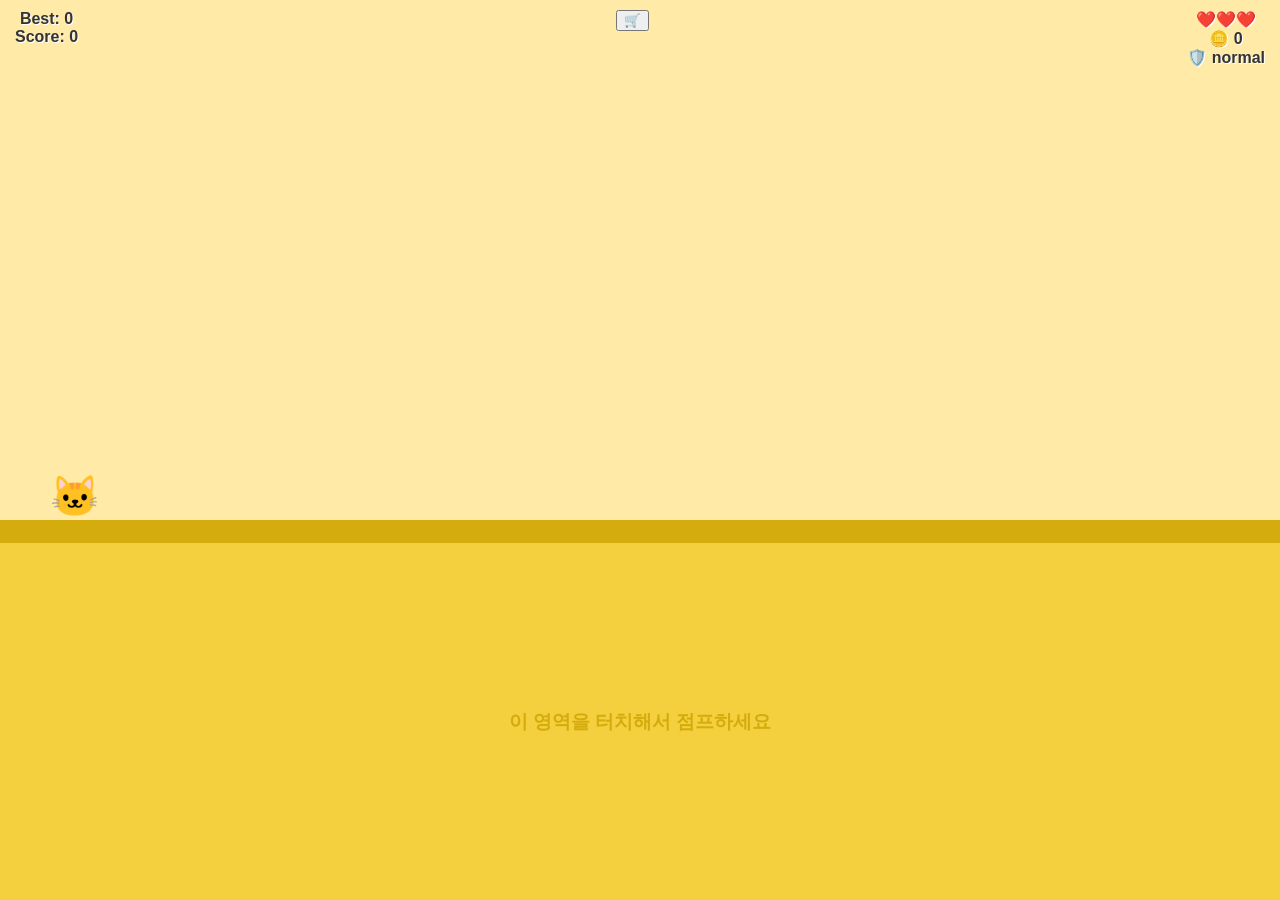
<file: index.html>
<!DOCTYPE html>
<html lang="ko">
<head>
    <meta charset="UTF-8">
    <meta name="viewport" content="width=device-width, initial-scale=1.0, maximum-scale=1.0, user-scalable=no">
    <title>사막 고양이 러너</title>
    <link rel="stylesheet" href="style.css">
</head>
<body>
    <div id="ui-container">
        <div id="left-ui">
            <span id="best-display">Best: 0</span><br>
            <span id="score-display">Score: 0</span>
        </div>
        <div id="center-ui">
            <button id="shop-btn">🛒</button>
        </div>
        <div id="right-ui">
            <div id="heart-display">❤️❤️❤️</div>
            <div id="coin-display">🪙 0</div>
            <div id="armor-status">🛡️ 기본</div>
        </div>
    </div>

    <div id="gameContainer">
        <canvas id="gameCanvas"></canvas>
    </div>

    <div id="touch-area">이 영역을 터치해서 점프하세요</div>

    <div id="shop-modal" class="hidden">
        <div class="shop-content">
            <h2>🌵 사막 상점</h2>
            <div class="shop-list">
                <div class="shop-item"><span>🧪 도박 포션</span><button onclick="buyItem('gamble', 100)">100🪙</button></div>
                <div class="shop-item"><span>🛡️ 레어 방어구</span><button onclick="buyItem('rare', 275)">275🪙</button></div>
                <div class="shop-item"><span>💎 에픽 방어구</span><button onclick="buyItem('epic', 320)">320🪙</button></div>
                <div class="shop-item"><span>👑 전설 방어구</span><button onclick="buyItem('legend', 600)">600🪙</button></div>
                <hr>
                <div class="shop-item"><span>❤️ 목숨 +1</span><button onclick="buyItem('life', 200)">200🪙</button></div>
            </div>
            <button id="close-shop">⬅️ 뒤로 가기</button>
        </div>
    </div>

    <script src="game.js"></script>
</body>
</html>
</file>
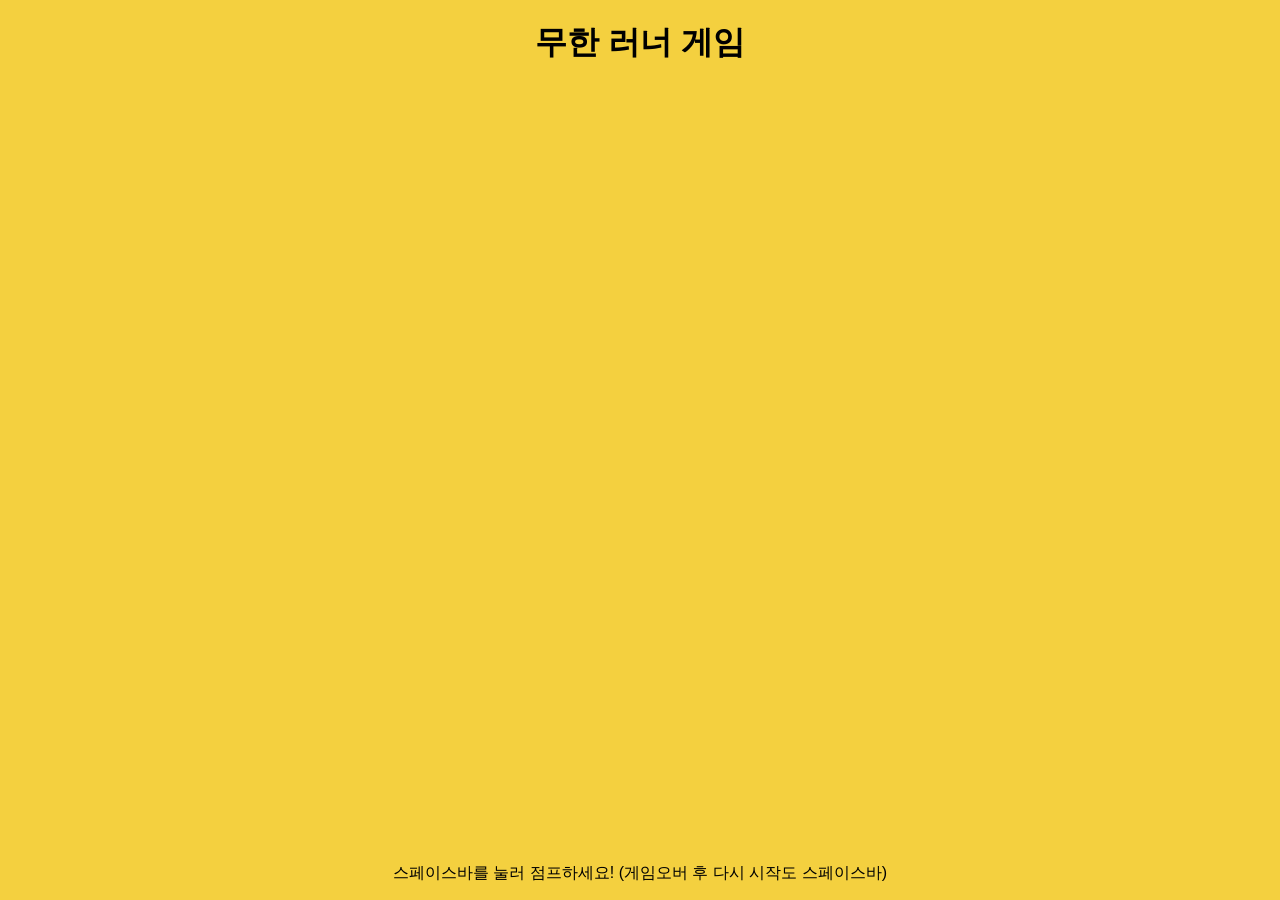
<file: GAMERUNNER1.html>
<!DOCTYPE html>
<html lang="ko">
<head>
    <meta charset="UTF-8">
    <title>무한 러너 게임</title>
    <link rel="stylesheet" href="style.css">
</head>
<body>
    <h1>무한 러너 게임</h1>
    <canvas id="gameCanvas" width="800" height="400"></canvas>
    <p>스페이스바를 눌러 점프하세요! (게임오버 후 다시 시작도 스페이스바)</p>
    <script src="game.js"></script>
</body>
</html>
</file>
<file: style.css>
body {
    text-align: center;
    background-color: #f4d03f;
    margin: 0; padding: 0;
    overflow: hidden;
    font-family: 'Arial', sans-serif;
    display: flex;
    flex-direction: column;
    height: 100vh;
}

#ui-container {
    position: absolute; top: 0; left: 0; width: 100%;
    display: flex; justify-content: space-between;
    padding: 10px 15px; box-sizing: border-box; z-index: 10;
}

#left-ui, #right-ui, #center-ui {
    color: #333; font-weight: bold; text-shadow: 1px 1px 0px white;
}

#gameContainer {
    width: 100%;
    height: 60vh; /* 화면의 60%를 게임 화면으로 사용 */
    background-color: #ffeaa7;
    display: flex;
    align-items: flex-end;
    border-bottom: 3px solid #d4ac0d;
}

canvas {
    width: 100%;
    height: 100%;
    display: block;
}

#touch-area {
    flex: 1; /* 나머지 하단 공간 차지 */
    display: flex;
    align-items: center;
    justify-content: center;
    background-color: #f4d03f;
    color: #d4ac0d;
    font-weight: bold;
    font-size: 1.2rem;
    user-select: none;
}

#shop-modal {
    position: fixed; top: 0; left: 0; width: 100%; height: 100%;
    background: rgba(0,0,0,0.7); z-index: 100;
    display: flex; justify-content: center; align-items: center;
}

.shop-content {
    background: white; padding: 20px; border-radius: 15px;
    width: 85%; max-width: 400px; border: 4px solid #d4ac0d;
}

.hidden { display: none !important; }
.shop-item { margin: 10px 0; display: flex; justify-content: space-between; align-items: center; }
.shop-item button { padding: 5px 10px; background: #2ecc71; border: none; border-radius: 5px; color: white; }
#close-shop { margin-top: 15px; padding: 8px; width: 100%; cursor: pointer; }
</file>
